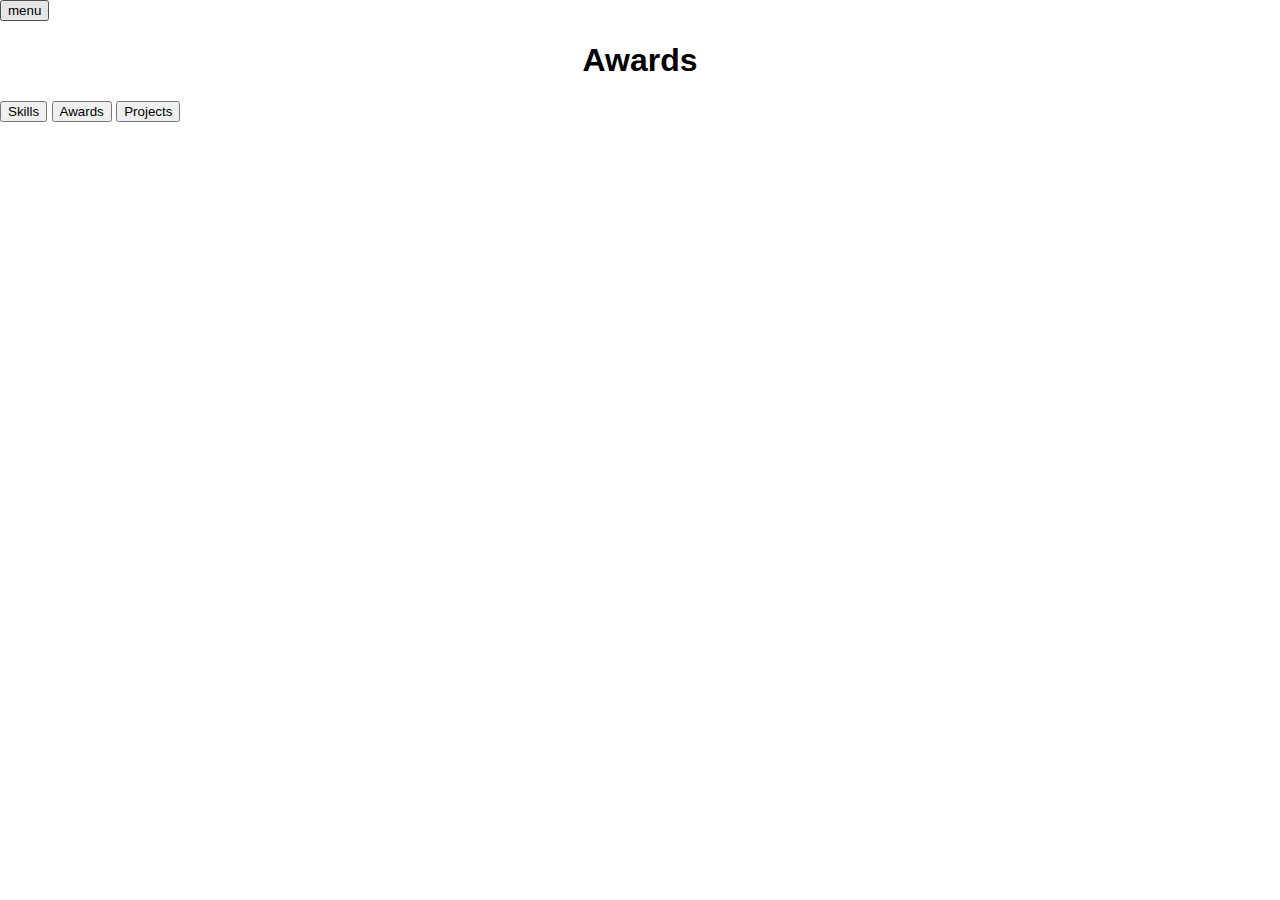
<file: nav.html>
<html>
  <head>
    <link href="styles.css" rel="stylesheet" />
  </head>
  <body>
    <nav class="navbar">
      <div
        class="navbar-overlay"
        onclick="toggleMenuOpen()"
      ></div>
      <button
        type="button"
        class="navbar-burger"
        onclick="toggleMenuOpen()"
      >
        <span class="material-icons">menu</span>
      </button>
       <h1 class="navbar-title">Awards</h1>
      <nav class="navbar-menu">
        <button type="button">Skills</button>
        <button type="button">Awards</button>
        <button type="button">Projects</button>
      </nav>
    </nav>
    <script type="text/javascript">
      const toggleMenuOpen = () => {
        document.body.classList.toggle("open");
      };
    </script>
  </body>
</html>
</file>
<file: styles.css>
* {
	box-sizing: border-box;
}

body {
	font-family: Arial, sans-serif;
	margin: 0;
	padding: 0;
}

.wrapper {
	max-width: 800px;
	margin: 0 auto;
	padding: 20px;
}

form {
	background-color: #f2f2f2;
	padding: 20px;
	border-radius: 10px;
}

h1 {
	text-align: center;
}

h2 {
	margin-top: 20px;
}

label {
	display: block;
	margin-top: 10px;
}

input[type="text"],
input[type="email"],
input[type="tel"],
textarea,
select {
	width: 100%;
	padding: 12px;
	border: 1px solid #ccc
}
</file>
